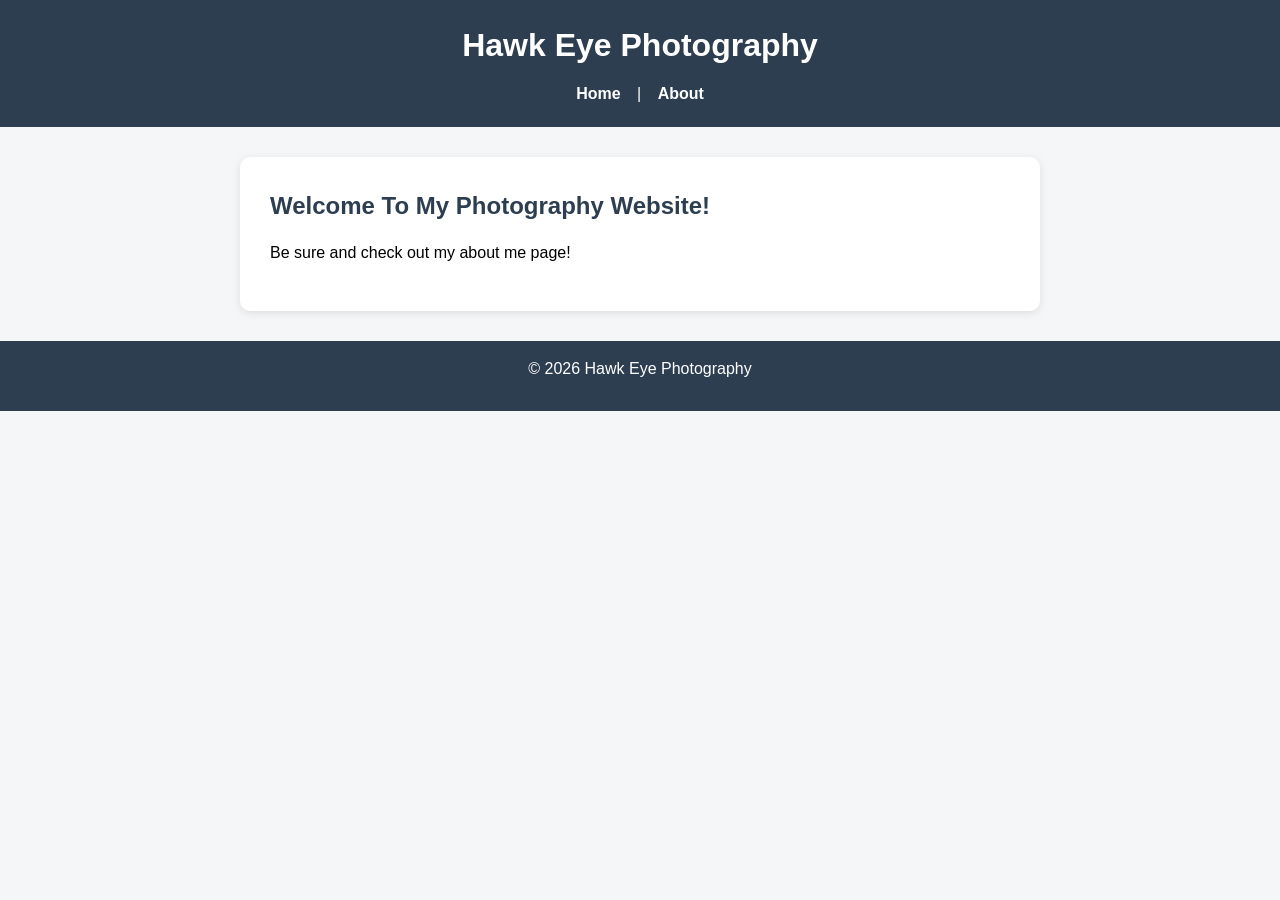
<file: Index.html>
<!DOCTYPE html>
<html lang="en">
<head>
    <meta charset="UTF-8">
    <title>Hawk Eye Photography - Home</title>
    <link rel="stylesheet" href="styles.css">
</head>

<body>

<header>
    <h1>Hawk Eye Photography</h1>
    <nav>
        <a href="index.html">Home</a> |
        <a href="about.html">About</a>
    </nav>
</header>

<main>
    <h2>Welcome To My Photography Website!</h2>
    <p>Be sure and check out my about me page!</p>
</main>

<footer>
    <p>© 2026 Hawk Eye Photography</p>
</footer>

</body>
</html>
</file>
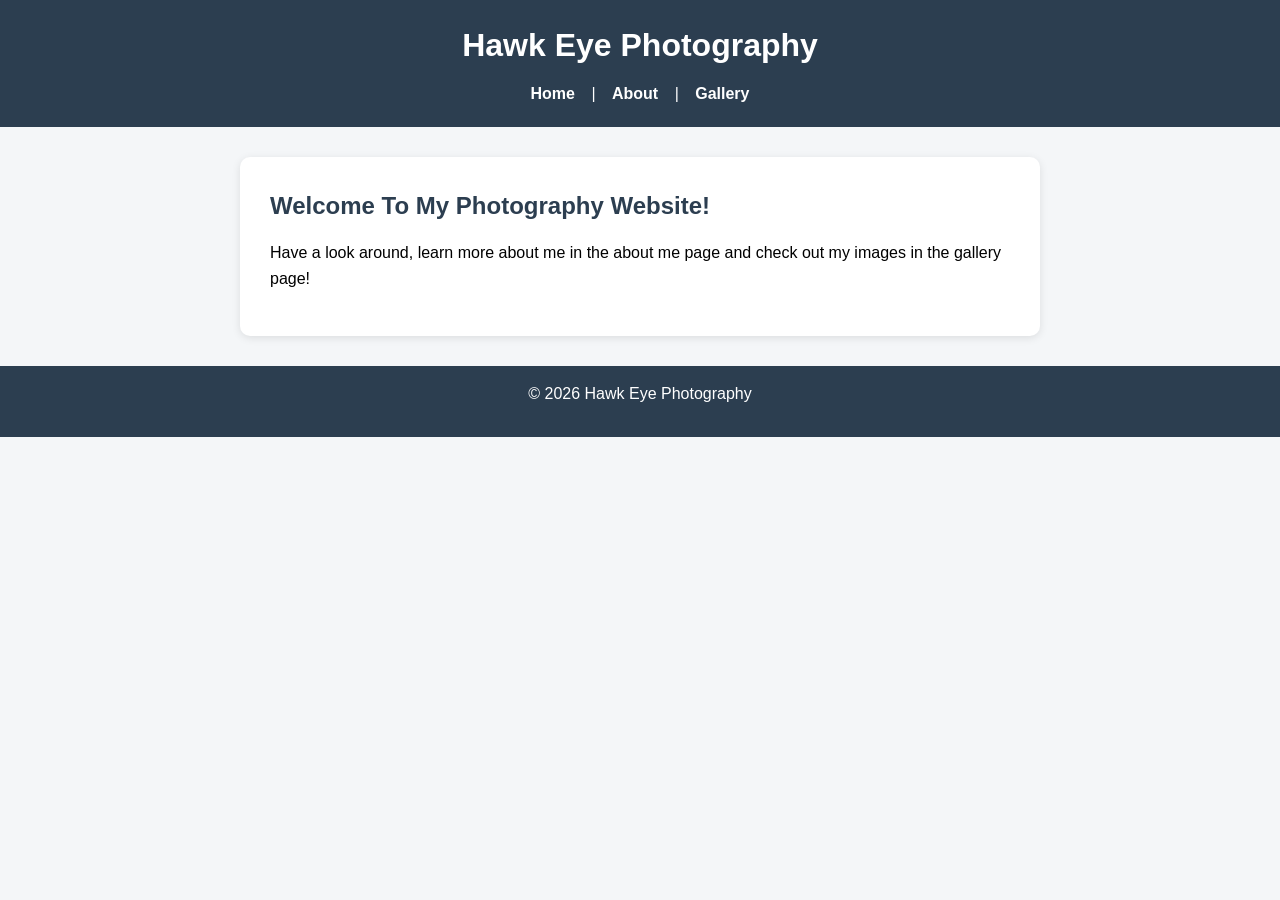
<file: index.html>
<!DOCTYPE html>
<html lang="en">
<head>
    <meta charset="UTF-8">
    <title>Hawk Eye Photography - Home</title>
    <link rel="stylesheet" href="styles.css">
</head>

<body>

<header>
    
    <h1>Hawk Eye Photography</h1>
    <nav>
        <a href="index.html">Home</a> |
        <a href="about.html">About</a> |
        <a href="gallery.html">Gallery</a>
    </nav>
</header>
    </nav>
</header>

<main>
    <h2>Welcome To My Photography Website! </h2>
    <p>Have a look around, learn more about me in the about me page and check out my images in the gallery page!</p>
</main>

<footer>
    <p>© 2026 Hawk Eye Photography</p>
</footer>

</body>
</html>
</file>
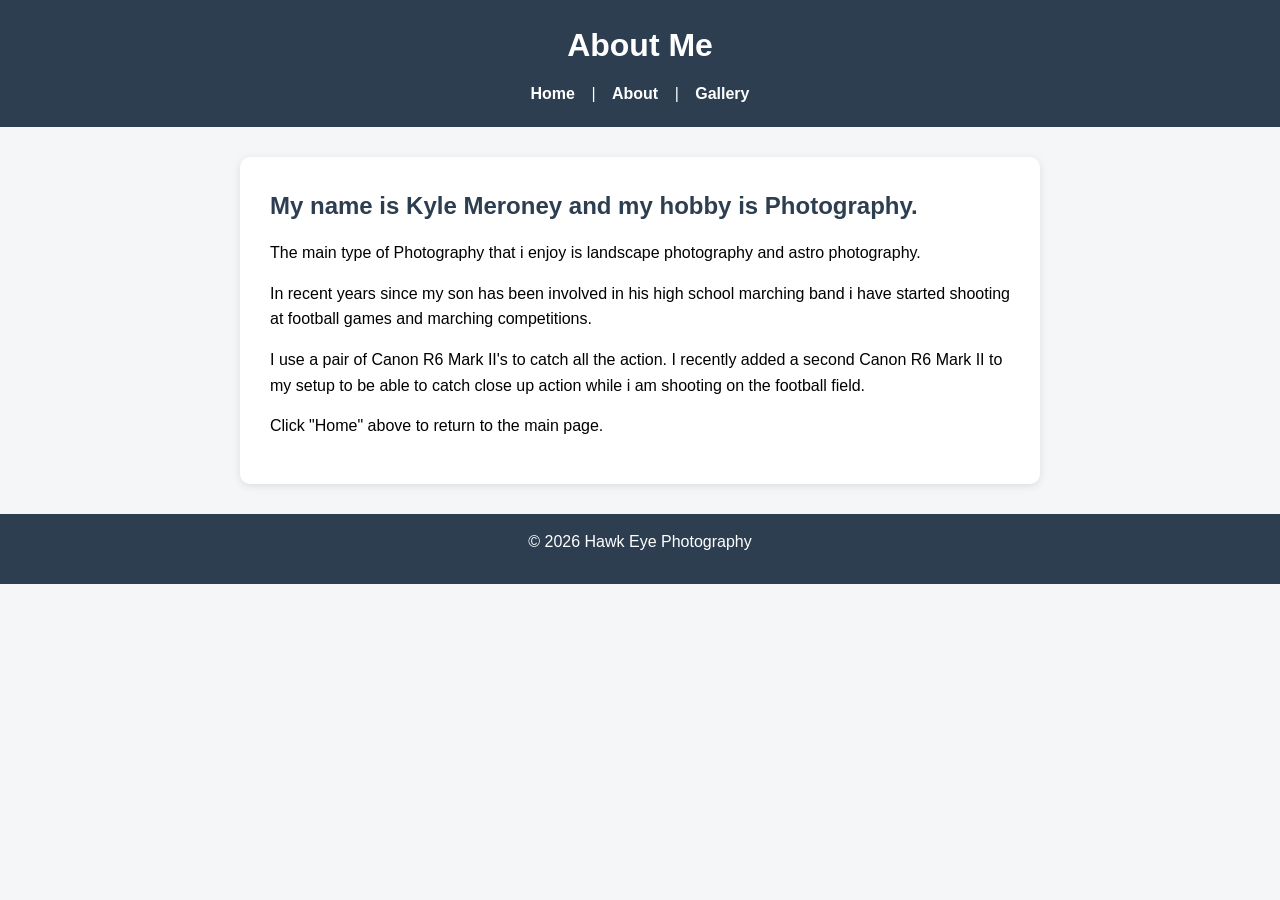
<file: about.html>
<!DOCTYPE html>
<html lang="en">
<head>
    <meta charset="UTF-8">
    <title>My Website - About</title>
    <link rel="stylesheet" href="styles.css">
</head>

<body>

<header>
    <h1>About Me</h1>
    <nav>
        <a href="index.html">Home</a> |
        <a href="about.html">About</a> |
        <a href="gallery.html">Gallery</a>
    </nav>
</header>

<main>
    <h2>My name is Kyle Meroney and my hobby is Photography.</h2>
    <p>The main type of Photography that i enjoy is landscape photography and astro photography.</p>
    <p>In recent years since my son has been involved in his high school marching band i have started shooting at football games and marching competitions.</p>
    <p>I use a  pair of Canon R6 Mark II's to catch all the action. I recently added a second Canon R6 Mark II to my setup to be able to catch close up action while i am shooting on the football field. </p>
    <p>Click "Home" above to return to the main page.</p>
</main>

<footer>
    <p>© 2026 Hawk Eye Photography</p>
</footer>

</body>
</html>
</file>
<file: styles.css>
/* Reset some default spacing */
* {
    margin: 0;
    padding: 0;
    box-sizing: border-box;
}

/* Page styling */
body {
    font-family: Arial, Helvetica, sans-serif;
    background-color: #f4f6f8;
    line-height: 1.6;
}

/* Header */
header {
    background-color: #2c3e50;
    color: white;
    padding: 20px;
    text-align: center;
}

/* Navigation */
nav {
    margin-top: 10px;
}

nav a {
    color: white;
    text-decoration: none;
    margin: 0 12px;
    font-weight: bold;
}

nav a:hover {
    text-decoration: underline;
}

/* Main content box */
main {
    background: white;
    max-width: 800px;
    margin: 30px auto;
    padding: 30px;
    border-radius: 10px;
    box-shadow: 0 2px 8px rgba(0,0,0,0.1);
}

/* Headings */
h2 {
    margin-bottom: 15px;
    color: #2c3e50;
}

/* Paragraph spacing */
p {
    margin-bottom: 15px;
}

/* Footer */
footer {
    text-align: center;
    padding: 15px;
    background-color: #2c3e50;
    color: white;
    margin-top: 30px;
}
/* Center the whole button group */
.filters {
    display: flex;
    justify-content: center;
    flex-wrap: wrap;
    gap: 15px;
    padding: 20px;
}

/* Make buttons bigger */
.filters button {
    padding: 15px 25px;
    font-size: 16px;
    border: none;
    background: #555;
    color: white;
    cursor: pointer;
    border-radius: 8px;
    transition: 0.3s;
}

/* Hover + active effect */
.filters button:hover,
.filters button.active {
    background: #2c3e50;
    transform: scale(1.05);
}
.gallery img {
    width: 100%;
    height: 500px;      /* controls height */
    object-fit: cover;  /* keeps images from stretching */
    border-radius: 10px;
}
</file>
